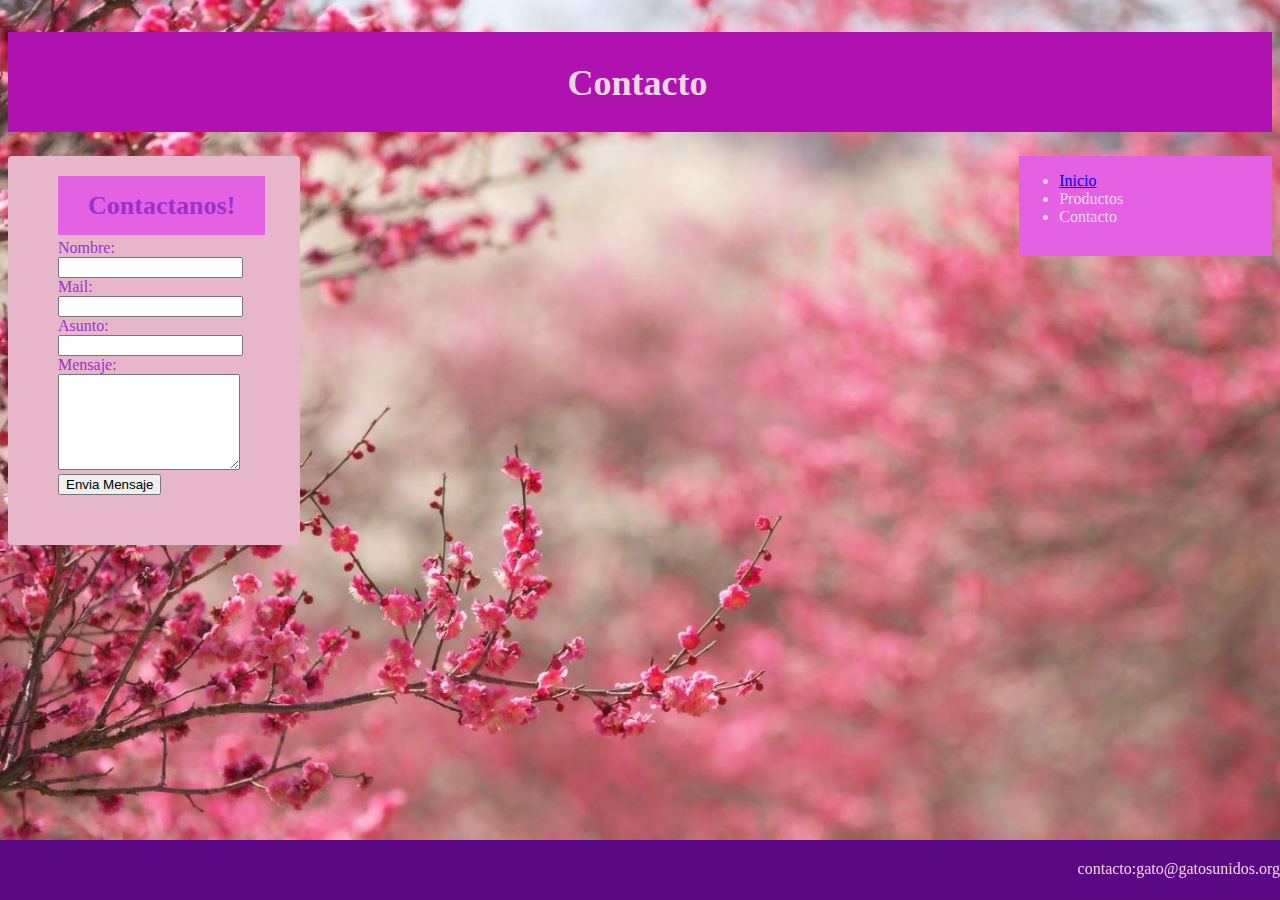
<file: enlacepagina.html>
<!DOCTYPE html>
<html lang="en">
<head>
    <meta charset="UTF-8">
    <meta http-equiv="X-UA-Compatible" content="IE=edge">
    <meta name="viewport" content="width=device-width, initial-scale=1.0">
    <link rel="stylesheet" href="estilo.css"/>
    <title>Yo quiero otro mundo</title>
    <style>
        body{
            background-image: url(7202.jpg);
            background-position: center center;
            background-repeat: no-repeat;
            background-size: cover;
            background-attachment: fixed;
        }
    </style>
    
</head>
    <body>
        <header>
            <h1 >Contacto</h1>
           </header>
        <nav>
            <ul>
                <li><a href="index.html">Inicio</a></li> 
                <li>Productos</li>
                <li>Contacto</a></li>
            </ul>  
        </nav>
        <main>
            <form>
                <div><strong>Contactanos!</strong></div>
                <br>
                <div><label>Nombre:</label><br><input type="text" value=""></div>
                <div><label>Mail:</label><br><input type="text" value=""></div>
                <div><label>Asunto:</label><br><input type="text" value=""></div>
                <div><label>Mensaje:</label><br><textarea rows="6"></textarea></div>
                <div><input type="submit" value="Envia Mensaje"></div>
              </form>
                
        </main>
            <br><br><br><br><br>
        <footer> contacto:gato@gatosunidos.org</footer>
    </body>
  </html>
</file>
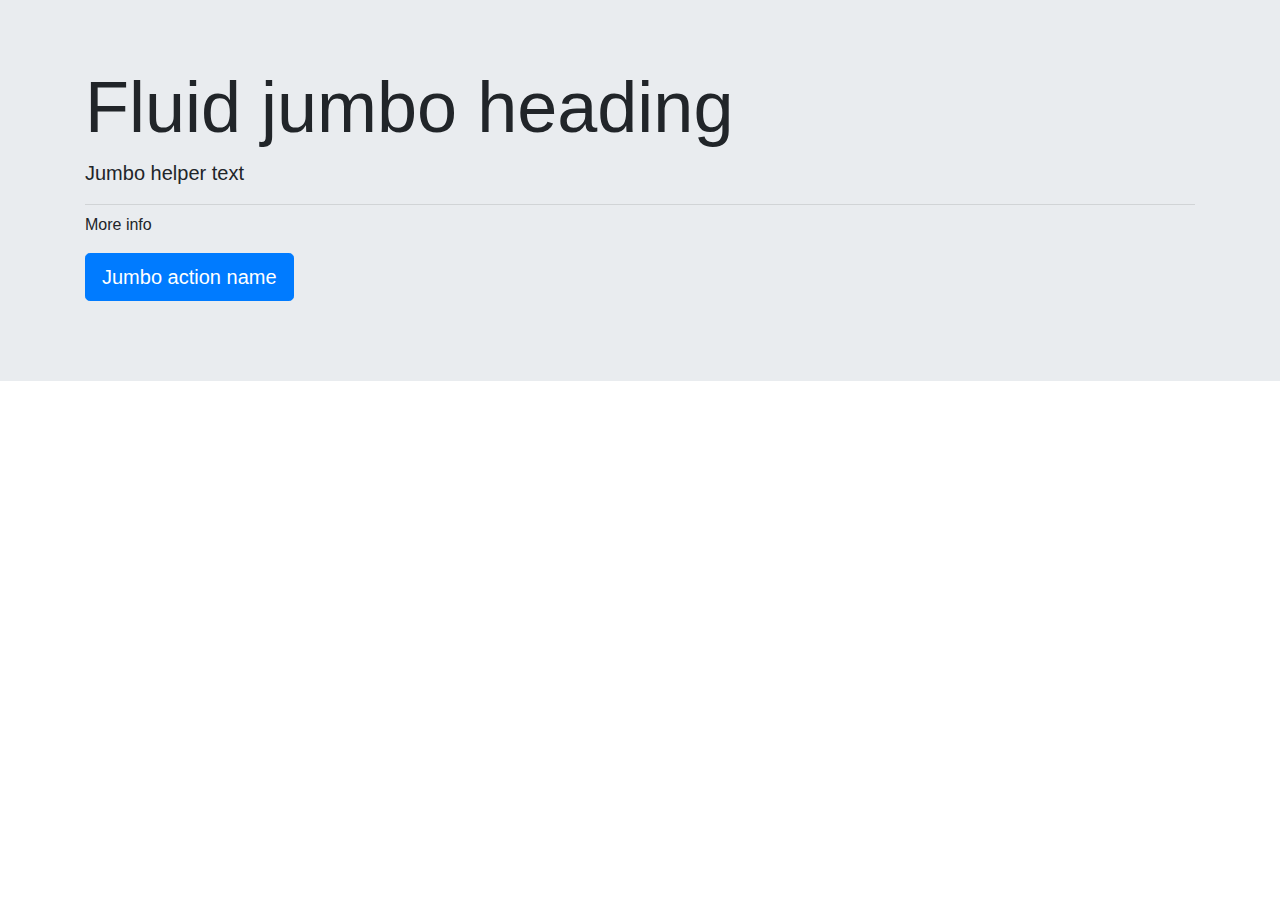
<file: productos.html>
<!doctype html>
<html lang="en">
  <head>
    <title>Title</title>
    <!-- Required meta tags -->
    <meta charset="utf-8">
    <meta name="viewport" content="width=device-width, initial-scale=1, shrink-to-fit=no">

    <!-- Bootstrap CSS -->
    <link rel="stylesheet" href="https://stackpath.bootstrapcdn.com/bootstrap/4.3.1/css/bootstrap.min.css" integrity="sha384-ggOyR0iXCbMQv3Xipma34MD+dH/1fQ784/j6cY/iJTQUOhcWr7x9JvoRxT2MZw1T" crossorigin="anonymous">
  </head>
  <body>
      <div class="jumbotron jumbotron-fluid">
          <div class="container">
              <h1 class="display-3">Fluid jumbo heading</h1>
              <p class="lead">Jumbo helper text</p>
              <hr class="my-2">
              <p>More info</p>
              <p class="lead">
                  <a class="btn btn-primary btn-lg" href="Jumbo action link" role="button">Jumbo action name</a>
              </p>
          </div>
      </div>
    <!-- Optional JavaScript -->
    <!-- jQuery first, then Popper.js, then Bootstrap JS -->
    <script src="https://code.jquery.com/jquery-3.3.1.slim.min.js" integrity="sha384-q8i/X+965DzO0rT7abK41JStQIAqVgRVzpbzo5smXKp4YfRvH+8abtTE1Pi6jizo" crossorigin="anonymous"></script>
    <script src="https://cdnjs.cloudflare.com/ajax/libs/popper.js/1.14.7/umd/popper.min.js" integrity="sha384-UO2eT0CpHqdSJQ6hJty5KVphtPhzWj9WO1clHTMGa3JDZwrnQq4sF86dIHNDz0W1" crossorigin="anonymous"></script>
    <script src="https://stackpath.bootstrapcdn.com/bootstrap/4.3.1/js/bootstrap.min.js" integrity="sha384-JjSmVgyd0p3pXB1rRibZUAYoIIy6OrQ6VrjIEaFf/nJGzIxFDsf4x0xIM+B07jRM" crossorigin="anonymous"></script>
  </body>
</html>
</file>
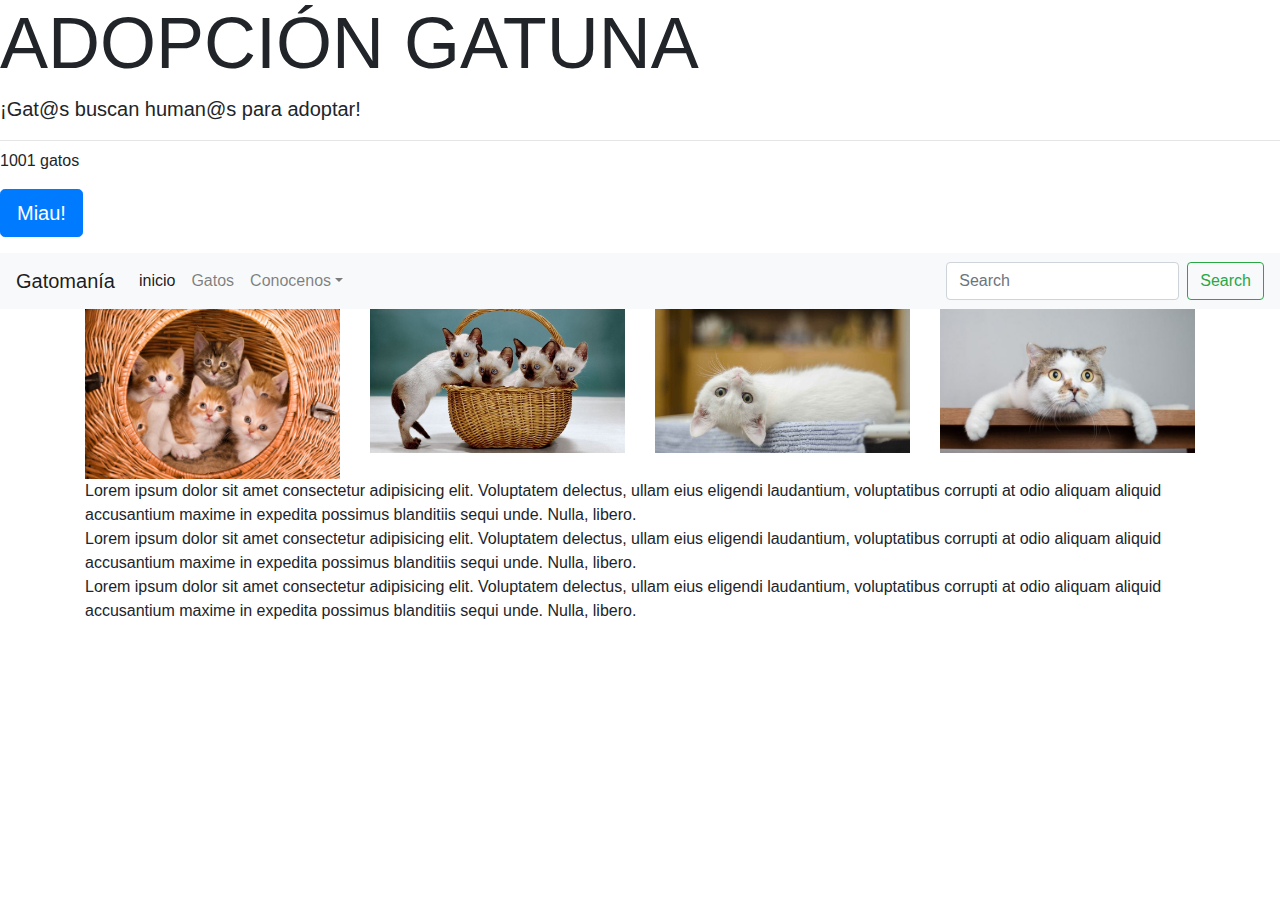
<file: Nueva carpeta/bootstrap.html>
<!doctype html>
<html lang="en">
  <head>
    <title>Adopción Gatuna</title>
    <!-- Required meta tags -->
    <meta charset="utf-8">
    <meta name="viewport" content="width=device-width, initial-scale=1, shrink-to-fit=no">

    <!-- Bootstrap CSS -->
    <link rel="stylesheet" href="https://stackpath.bootstrapcdn.com/bootstrap/4.3.1/css/bootstrap.min.css" integrity="sha384-ggOyR0iXCbMQv3Xipma34MD+dH/1fQ784/j6cY/iJTQUOhcWr7x9JvoRxT2MZw1T" crossorigin="anonymous">
  </head>
  <body>
    <header>
        
        <h1 class="display-3">ADOPCIÓN GATUNA</h1>
        <p class="lead">¡Gat@s buscan human@s para adoptar!</p>
        <hr class="my-2">
        <p>1001 gatos</p>
        <p class="lead">
            <a class="btn btn-primary btn-lg" href="Jumbo action link" role="button">Miau!</a>
        </p>
    </div>
     <nav class="navbar navbar-expand-md navbar-light bg-light">
        <a class="navbar-brand" href="#">Gatomanía</a>
        <button class="navbar-toggler d-lg-none" type="button" data-toggle="collapse" data-target="#collapsibleNavId" aria-controls="collapsibleNavId"
            aria-expanded="false" aria-label="Toggle navigation">
            <span class="navbar-toggler-icon"></span>
        </button>
        <div class="collapse navbar-collapse" id="collapsibleNavId">
            <ul class="navbar-nav mr-auto mt-2 mt-lg-0">
                <li class="nav-item active">
                    <a class="nav-link" href="#">inicio <span class="sr-only">(current)</span></a>
                </li>
                <li class="nav-item">
                    <a class="nav-link" href="#">Gatos</a>
                </li>
                <li class="nav-item dropdown">
                    <a class="nav-link dropdown-toggle" href="#" id="dropdownId" data-toggle="dropdown" aria-haspopup="true" aria-expanded="false">Conocenos</a>
                    <div class="dropdown-menu" aria-labelledby="dropdownId">
                        <a class="dropdown-item" href="#">¿Quienes somos?</a>
                        <a class="dropdown-item" href="#">Contactonos</a>
                    </div>
                </li>
            </ul>
            <form class="form-inline my-2 my-lg-0">
                <input class="form-control mr-sm-2" type="text" placeholder="Search">
                <button class="btn btn-outline-success my-2 my-sm-0" type="submit">Search</button>
            </form>
        </div>
    </nav>
</header>
    <main> 
     <div class="container">
    <div class="row"> 
    <div class="col-md-3"><img src="depositphotos_8642715-stock-photo-six-in-a-basket.jpg" class="img-fluid ${3|rounded-top,rounded-right,rounded-bottom,rounded-left,rounded-circle,|}" alt=""></div>
    <div class="col-md-3"><img src="c1e03bad-0d3e-4324-b803-7b60fadbd83b_16-9-aspect-ratio_default_0.jpg" class="img-fluid ${3|rounded-top,rounded-right,rounded-bottom,rounded-left,rounded-circle,|}" alt=""></div>
    <div class="col-md-3"><img src="gatos-mascotas-educacion_372473213_113530343_1706x960.jpg" class="img-fluid ${3|rounded-top,rounded-right,rounded-bottom,rounded-left,rounded-circle,|}" alt=""></div>
    <div class="col-md-3"><img src="_109757296_gettyimages-1128004359.jpg" class="img-fluid ${3|rounded-top,rounded-right,rounded-bottom,rounded-left,rounded-circle,|}" alt=""></div>
    </div>

   <div class="container-fluid">
       <div class="row">
       <div>Lorem ipsum dolor sit amet consectetur adipisicing elit. Voluptatem delectus, ullam eius eligendi laudantium, voluptatibus corrupti at odio aliquam aliquid accusantium maxime in expedita possimus blanditiis sequi unde. Nulla, libero.</div>
       <div>Lorem ipsum dolor sit amet consectetur adipisicing elit. Voluptatem delectus, ullam eius eligendi laudantium, voluptatibus corrupti at odio aliquam aliquid accusantium maxime in expedita possimus blanditiis sequi unde. Nulla, libero.</div>
       <div>Lorem ipsum dolor sit amet consectetur adipisicing elit. Voluptatem delectus, ullam eius eligendi laudantium, voluptatibus corrupti at odio aliquam aliquid accusantium maxime in expedita possimus blanditiis sequi unde. Nulla, libero.</div>
       </div>
       
   </div>
   

      
    <!-- Optional JavaScript -->
    <!-- jQuery first, then Popper.js, then Bootstrap JS -->
    <script src="https://code.jquery.com/jquery-3.3.1.slim.min.js" integrity="sha384-q8i/X+965DzO0rT7abK41JStQIAqVgRVzpbzo5smXKp4YfRvH+8abtTE1Pi6jizo" crossorigin="anonymous"></script>
    <script src="https://cdnjs.cloudflare.com/ajax/libs/popper.js/1.14.7/umd/popper.min.js" integrity="sha384-UO2eT0CpHqdSJQ6hJty5KVphtPhzWj9WO1clHTMGa3JDZwrnQq4sF86dIHNDz0W1" crossorigin="anonymous"></script>
    <script src="https://stackpath.bootstrapcdn.com/bootstrap/4.3.1/js/bootstrap.min.js" integrity="sha384-JjSmVgyd0p3pXB1rRibZUAYoIIy6OrQ6VrjIEaFf/nJGzIxFDsf4x0xIM+B07jRM" crossorigin="anonymous"></script>
  </body>
</html>
</file>
<file: estilo.css>
header{
    background-color:rgb(238, 215, 227);
    font-size: 32px;
    text-align: center;
    text-shadow: hotpink;
}
    
h1{
    background-color:rgb(175, 18, 175);
    color: rgb(238, 215, 227);
    text-align: center; 
    font-size: 36px;
    font-weight: bold;
    height: 100px;
    padding-top: 30px;
    padding-bottom: 20px;
    padding-right: 5px;
    font-family: Georgia, 'Times New Roman', Times, serif;
    font-weight: bold;
    width: 100%;
    float: left;
    box-sizing: border-box;
}

main{
    float: inline-end;
    box-sizing: content-box;
    display: flex;
    width: 100%;
    float: left;
}

nav{
    background-color: rgb(228, 97, 228);
    color:rgb(238, 215, 227);
    height: 100px;
    width: 100%;
    float: right;
    box-sizing: border-box;
    display: flex;
    display: grid;
}

footer{
    background-color:rgb(90, 8, 131);
    color:rgb(238, 215, 227);
    text-align: right; 
    width: 100%;
    height: 40px;
    position: fixed;
    bottom: 0;
    left: 0;
    padding-top: 20px;
}

body{
    background-image: url(cherry_blossom_and_blue_sky-beauty_spring_desktop_wallpaper_1920x1440.jpg);
    background-position: center center;
    background-repeat: no-repeat;
    background-size: cover;
    background-attachment: fixed;
    font-family: Georgia, 'Times New Roman', Times, serif;
}

form{
    background-color:rgb(231, 182, 202);
    border-radius: 4px;
    color: darkorchid;
    font-family: Georgia, 'Times New Roman', Times, serif;
    padding: 35px 35px 50px 50px;
}

strong{
    background-color:rgb(228, 97, 228);
    color:darkorchid;
    padding: 15px 30px 15px 30px;
    font-size: 26px
}

@media(min-width: 600px){
    main{
        width: 80%;
    }
    nav{
        width: 40%
    }
}

@media(min-width: 800px){
    main{
        width: 70%;
    }
    nav{
        width: 30%
    }
}

    @media(min-width: 1000px){
    main{
        width: 60%;
    }
    nav{
        width: 20%
    } 
}
</file>
